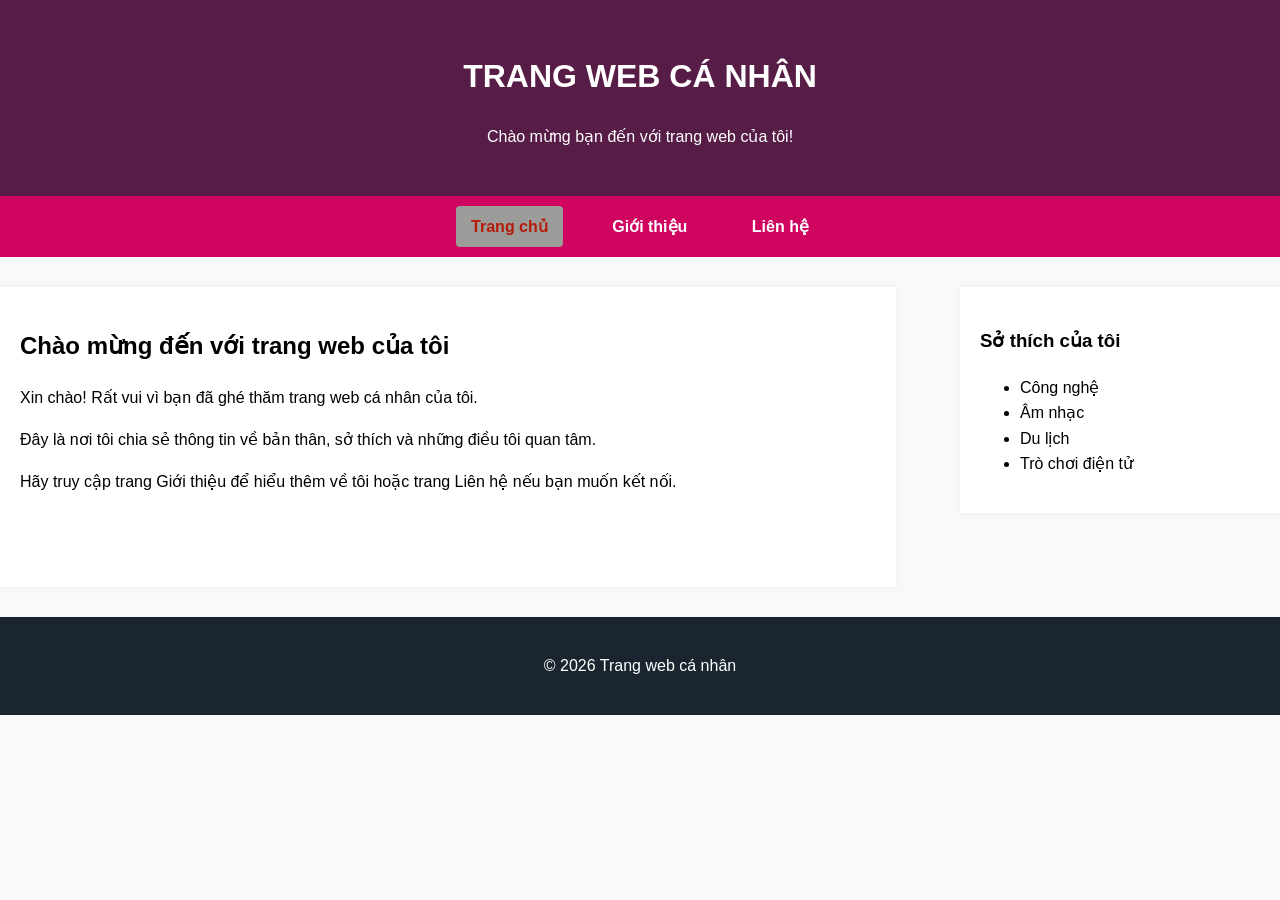
<file: homework/session-05/index.html>
<!DOCTYPE html>
<html lang="vi">
<head>
    <meta charset="UTF-8">
    <meta name="viewport" content="width=device-width, initial-scale=1.0">
    <title>Trang chủ</title>
    <link rel="stylesheet" href="style.css">
</head>
<body>

    <header>
        <h1>TRANG WEB CÁ NHÂN</h1>
        <p>Chào mừng bạn đến với trang web của tôi!</p>
    </header>

    <nav>
        <ul>
            <li><a href="index.html" class="active">Trang chủ</a></li>
            <li><a href="about.html">Giới thiệu</a></li>
            <li><a href="contact.html">Liên hệ</a></li>
        </ul>
    </nav>

    <main>
        <h2>Chào mừng đến với trang web của tôi</h2>

        <p>Xin chào! Rất vui vì bạn đã ghé thăm trang web cá nhân của tôi.</p>

        <p>Đây là nơi tôi chia sẻ thông tin về bản thân,
        sở thích và những điều tôi quan tâm.</p>

        <p>Hãy truy cập trang Giới thiệu để hiểu thêm về tôi
        hoặc trang Liên hệ nếu bạn muốn kết nối.</p>
    </main>

    <aside>
        <h3>Sở thích của tôi</h3>
        <ul>
            <li>Công nghệ</li>
            <li>Âm nhạc</li>
            <li>Du lịch</li>
            <li>Trò chơi điện tử</li>
        </ul>
    </aside>

    <footer>
        <p>&copy; 2026 Trang web cá nhân</p>
    </footer>

</body>
</html>
</file>
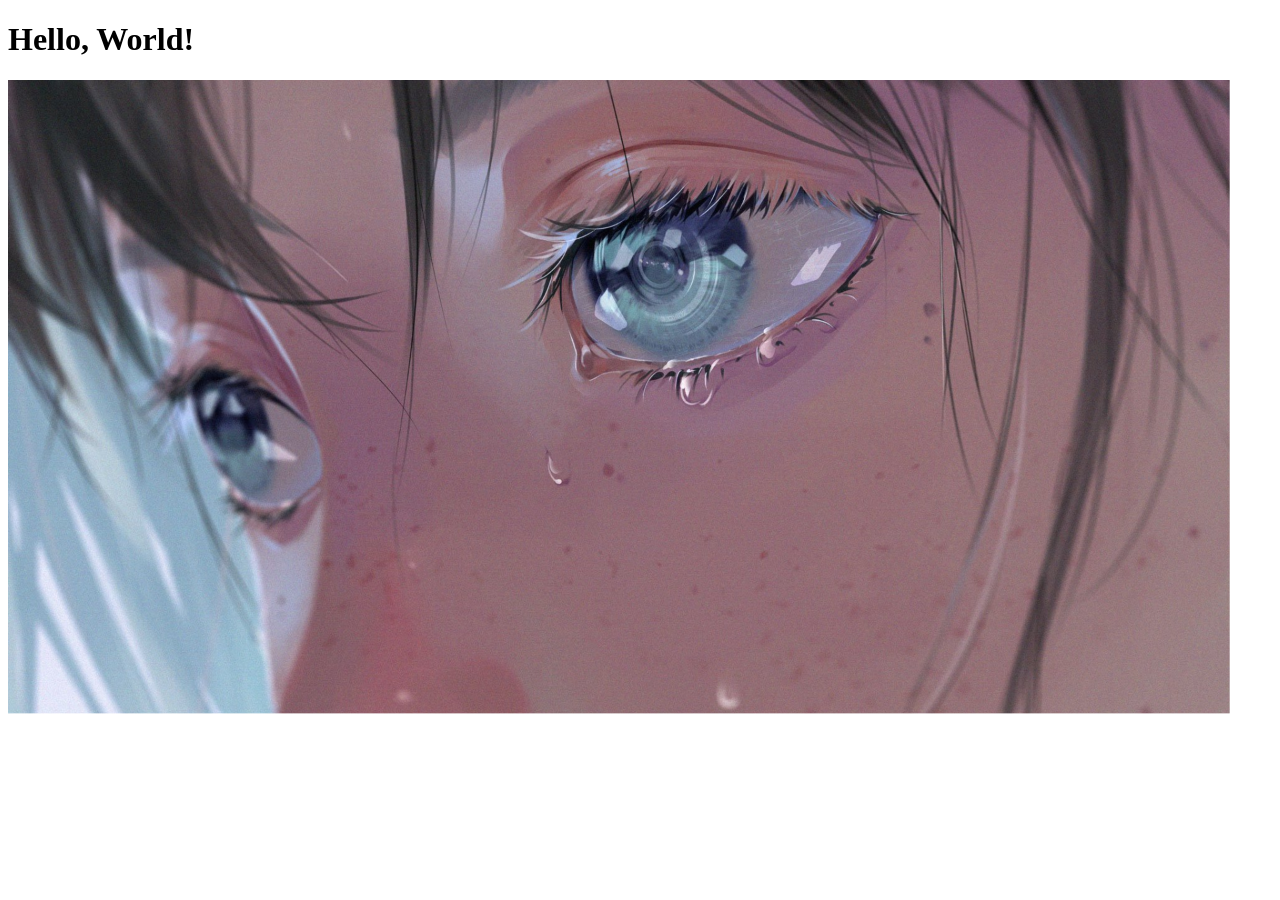
<file: exercises/session-03/baitap.html>
<!DOCTYPE html>
<html lang="en">
<head>
    <meta charset="UTF-8">
    <meta name="viewport" content="width=device-width, initial-scale=1.0">
    <title>Document</title>
</head> <h1>Hello, World!</h1>

<body>
  
</body>
    <img src="anh.png" alt="minh cho">
</html>
</file>
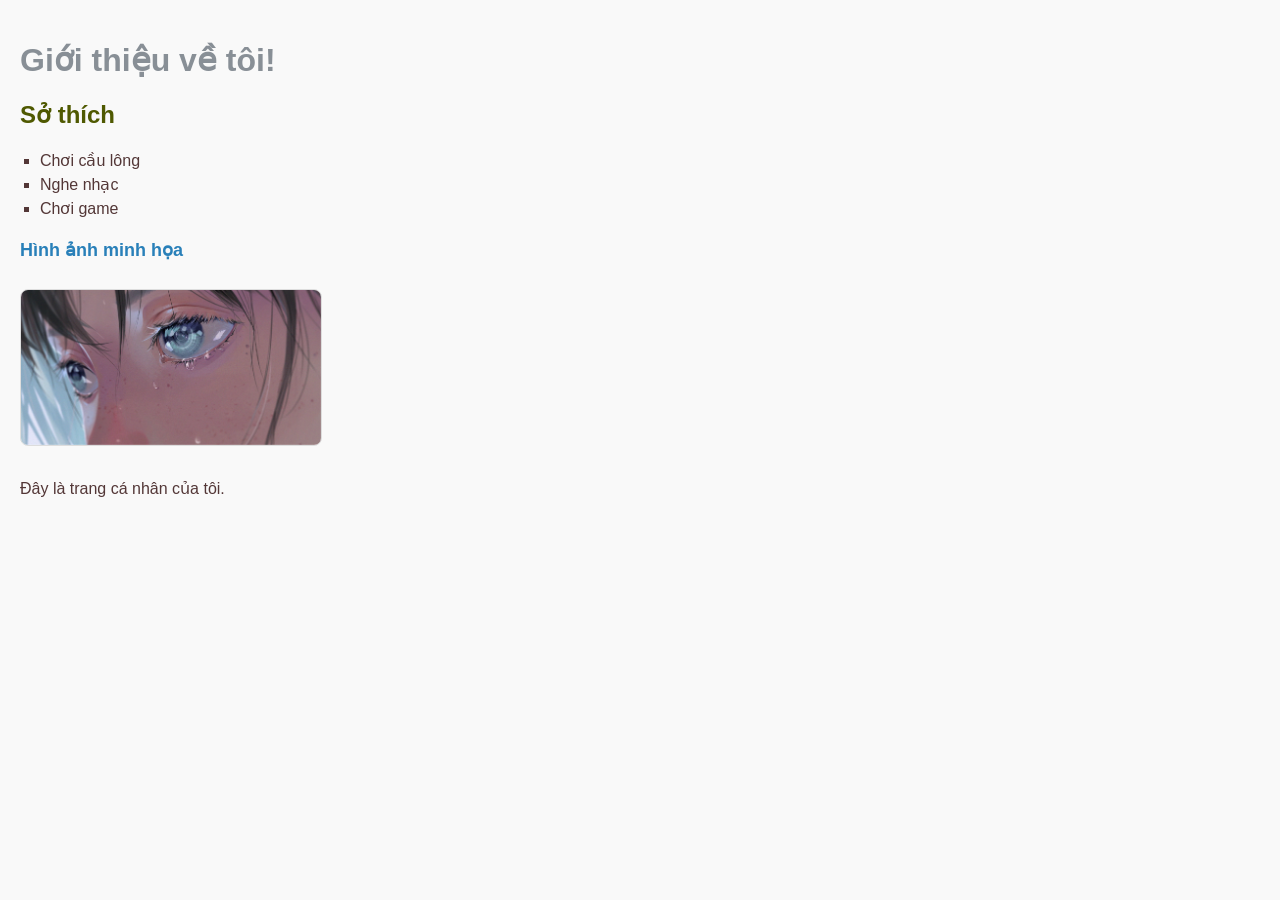
<file: homework/session-04/about.html>
<!DOCTYPE html>
<html lang="vi">
<head>
    <meta charset="UTF-8">
    <meta name="viewport" content="width=device-width, initial-scale=1.0">
    <title>Giới thiệu về tôi</title>
    <link rel="stylesheet" href="style.css">
</head>
<body>

    <h1>Giới thiệu về tôi!</h1>
    <h2>Sở thích</h2>
    <ul>
        <li>Chơi cầu lông</li>
        <li>Nghe nhạc</li>
        <li>Chơi game</li>
    </ul>
    <h3>Hình ảnh minh họa</h3>
   
</body> 
<img src="anh1.png" alt="tungduong" width="300"> 

 <p>Đây là trang cá nhân của tôi.</p>

</html>
</file>
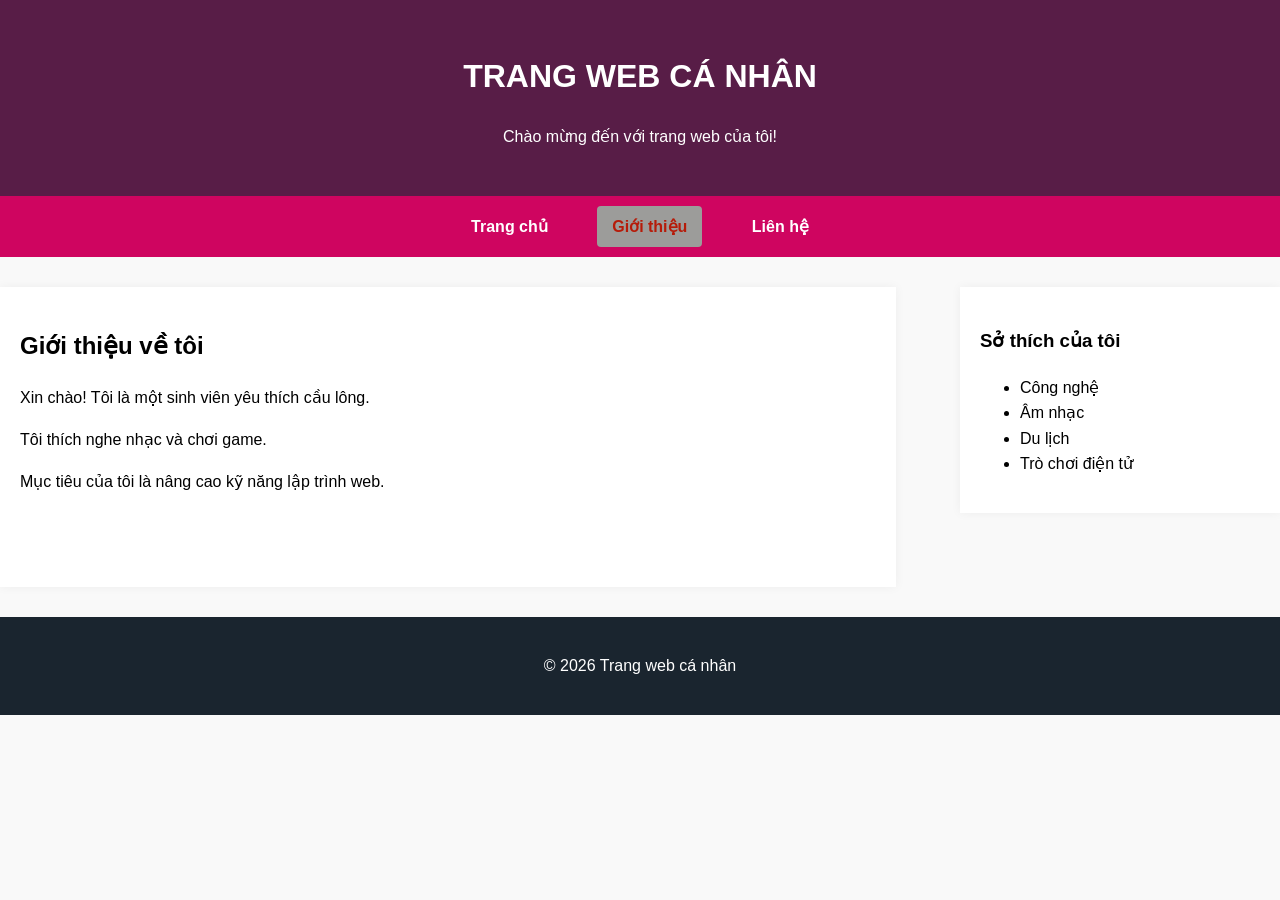
<file: homework/session-05/about.html>
<!DOCTYPE html>
<html lang="vi">
<head>
    <meta charset="UTF-8">
    <meta name="viewport" content="width=device-width, initial-scale=1.0">
    <title>Giới thiệu bản thân</title>
    <link rel="stylesheet" href="style.css">
</head>
<body>
    <header>
        <h1>TRANG WEB CÁ NHÂN</h1>
        <p>Chào mừng đến với trang web của tôi!</p>
    </header>

    <nav>
        <ul>
            <li><a href="index.html">Trang chủ</a></li>
            <li><a href="about.html" class="active">Giới thiệu</a></li>
            <li><a href="contact.html">Liên hệ</a></li>
        </ul>
    </nav>

    <main>
        <h2>Giới thiệu về tôi</h2>
        <p>Xin chào! Tôi là một sinh viên yêu thích cầu lông.</p>
        <p>Tôi thích nghe nhạc và chơi game.</p>
        <p>Mục tiêu của tôi là nâng cao kỹ năng lập trình web.</p>
    </main>

    <aside>
        <h3>Sở thích của tôi</h3>
        <ul>
            <li>Công nghệ</li>
            <li>Âm nhạc</li>
            <li>Du lịch</li>
            <li>Trò chơi điện tử</li>
        </ul>
    </aside>

    <footer>
        <p>&copy; 2026 Trang web cá nhân</p>
    </footer>
</body>
</html>
</file>
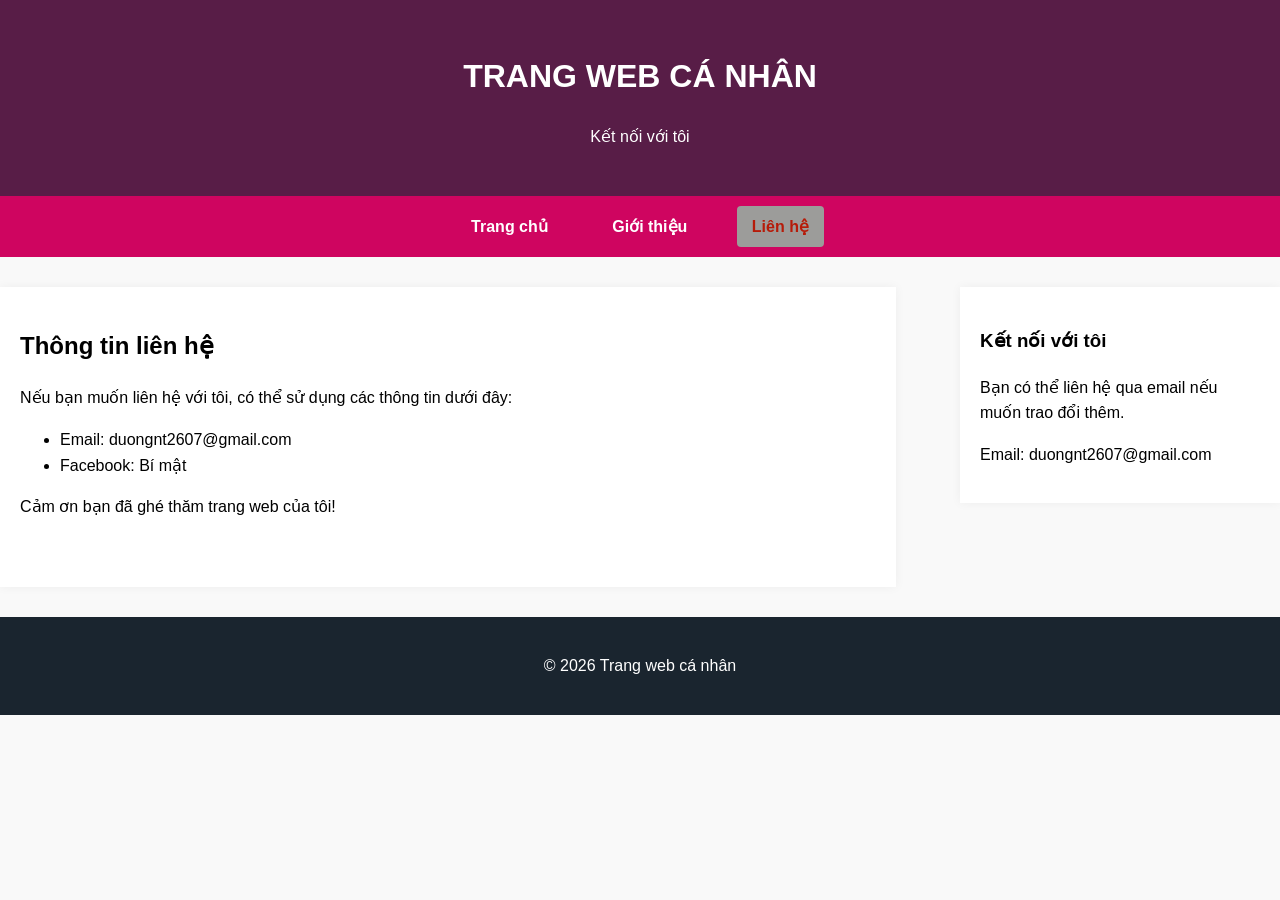
<file: homework/session-05/contact.html>
<!DOCTYPE html>
<html lang="vi">
<head>
    <meta charset="UTF-8">
    <meta name="viewport" content="width=device-width, initial-scale=1.0">
    <title>Liên hệ</title>
    <link rel="stylesheet" href="style.css">
</head>
<body>

    <header>
        <h1>TRANG WEB CÁ NHÂN</h1>
        <p>Kết nối với tôi</p>
    </header>

    <nav>
        <ul>
            <li><a href="index.html">Trang chủ</a></li>
            <li><a href="about.html">Giới thiệu</a></li>
            <li><a href="contact.html" class="active">Liên hệ</a></li>
        </ul>
    </nav>

    <main>
        <h2>Thông tin liên hệ</h2>

        <p>Nếu bạn muốn liên hệ với tôi, có thể sử dụng
        các thông tin dưới đây:</p>

        <ul>
            <li>Email: duongnt2607@gmail.com</li>
            <li>Facebook: Bí mật</li>
        </ul>

        <p>Cảm ơn bạn đã ghé thăm trang web của tôi!</p>
    </main>

    <aside>
        <h3>Kết nối với tôi</h3>
        <p>Bạn có thể liên hệ qua email nếu muốn trao đổi thêm.</p>
        <p>Email: duongnt2607@gmail.com</p>
    </aside>

    <footer>
        <p>&copy; 2026 Trang web cá nhân</p>
    </footer>

</body>
</html>
</file>
<file: homework/session-05/style.css>
/* 1. Thiết lập chung */
* {
    box-sizing: border-box;
}

body {
    margin: 0;
    width: 100%;
    font-family: Arial, sans-serif;
    line-height: 1.6;
    background-color: #f9f9f9;
}

/* 2. Phần đầu trang */
header {
    background-color: #581d47;
    color: #ffffff;
    padding: 30px 20px;
    text-align: center;
}

/* 3. Thanh điều hướng */
nav {
    background-color: #cf0560;
    padding: 10px 0;
    text-align: center;
}

nav ul {
    list-style-type: none;
    margin: 0;
    padding: 0;
}

nav li {
    display: inline-block;
    margin: 0 15px;
}

nav a {
    color: #ffffff;
    text-decoration: none;
    font-weight: bold;
    padding: 8px 15px;
    display: inline-block;
}

/* Hiệu ứng khi di chuột hoặc đang ở trang hiện tại */
nav a:hover,
nav a.active {
    color: #b61b09;
    background-color: #9c9c9a;
    border-radius: 4px;
}

/* 4. Vùng nội dung chính bên trái */
main {
    width: 70%;
    float: left;
    margin: 30px 0;
    padding: 20px;
    background-color: #ffffff;
    min-height: 300px;
    box-shadow: 0 0 10px rgba(0, 0, 0, 0.05);
}

/* 5. Vùng nội dung phụ bên phải */
aside {
    width: 25%;
    float: right;
    margin-top: 30px;
    padding: 20px;
    background-color: #ffffff;
    box-shadow: 0 0 10px rgba(0, 0, 0, 0.05);
}

/* 6. Chân trang */
footer {
    clear: both;
    background-color: #1a252f;
    color: #ffffff;
    text-align: center;
    padding: 20px 0;
    margin-top: 40px;
}

/* 7. Hiển thị tốt hơn trên điện thoại */
@media (max-width: 700px) {
    main,
    aside {
        float: none;
        width: 100%;
        margin: 20px 0;
    }

    nav li {
        margin: 5px;
    }

    nav a {
        padding: 8px 10px;
    }
}
</file>
<file: homework/session-04/style.css>
body {
    background-color: #f9f9f9;
    color: #533737;
    font-family: Arial, sans-serif;
    font-size: 16px;
    margin: 0;
    padding: 20px;
}

h1 {
    color: #888f96;
    font-size: 32px;
}

h2 {
    color: #4f5901;
    font-size: 24px;
}

h3 {
    color: #2980b9;
    font-size: 18px;
}

p {
    line-height: 1.6;
    margin-bottom: 15px;
}

img {
    max-width: 100%;
    height: auto;
    border-radius: 8px;
    border: 1px solid #ddd;
    margin: 10px 0;
}

ul {
    list-style-type: square;
    padding-left: 20px;
    line-height: 1.5;
}
</file>
